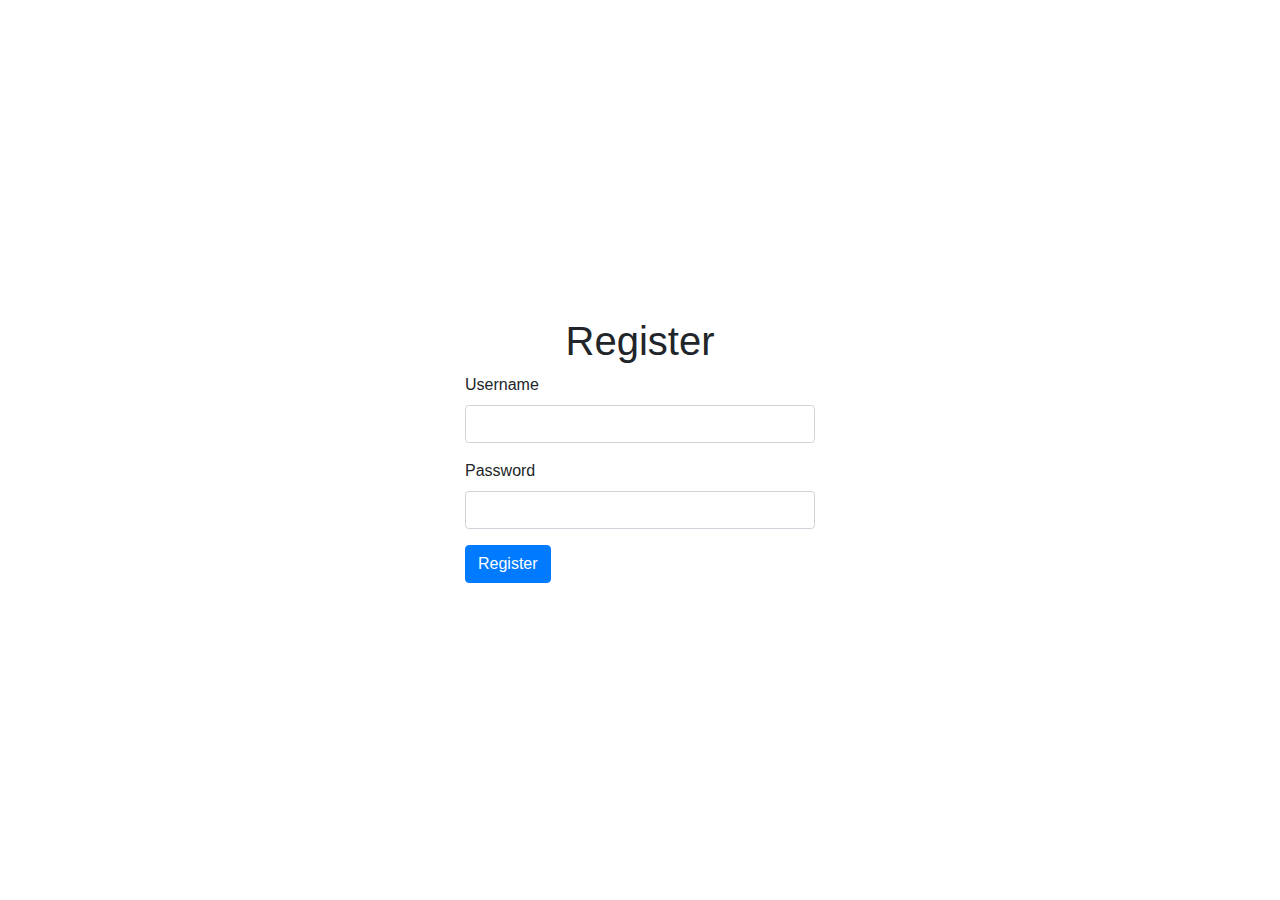
<file: web/src/main/resources/templates/register.html>
<!DOCTYPE html>
<html lang="en" xmlns:th="http://www.thymeleaf.org">
<head>
    <title>Register</title>
    <link rel="stylesheet" href="https://stackpath.bootstrapcdn.com/bootstrap/4.3.1/css/bootstrap.min.css">
</head>
<body>
<div class="container">
    <div class="row justify-content-center align-items-center" style="height: 100vh;">
        <div class="col-4">
            <h1 class="text-center">Register</h1>
            <form th:action="@{/register}" method="post">
                <div class="form-group">
                    <label for="username">Username</label>
                    <input type="text" class="form-control" id="username" name="username" required>
                </div>
                <div class="form-group">
                    <label for="password">Password</label>
                    <input type="password" class="form-control" id="password" name="password" required>
                </div>
                <!-- Add more fields as needed -->
                <button type="submit" class="btn btn-primary">Register</button>
            </form>
        </div>
    </div>
</div>
</body>
</html>
</file>
